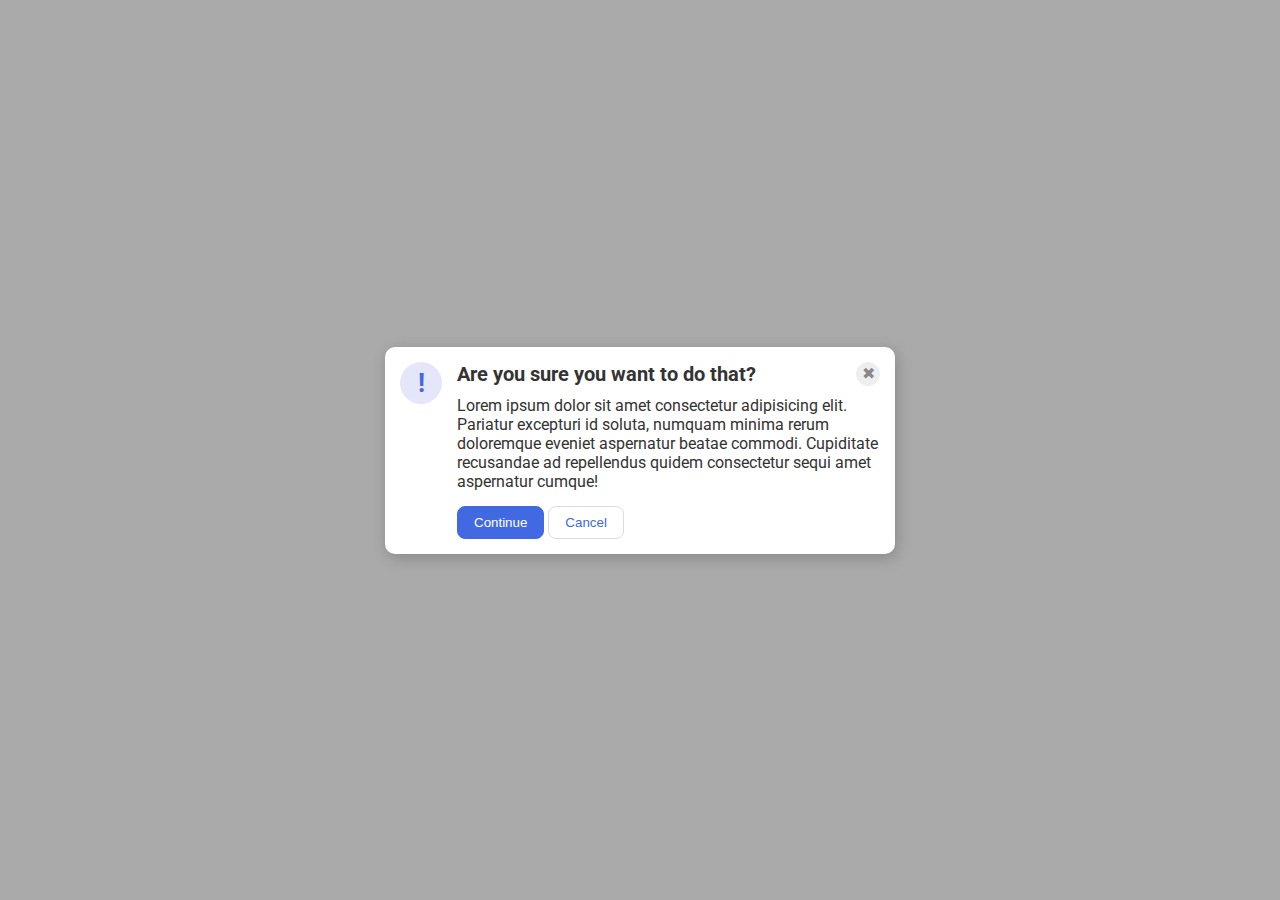
<file: flex/05-flex-modal/index.html>
<!DOCTYPE html>
<html lang="en">
  <head>
    <meta charset="UTF-8">
    <meta http-equiv="X-UA-Compatible" content="IE=edge">
    <meta name="viewport" content="width=device-width, initial-scale=1.0">
    <link rel="stylesheet" href="style.css">
    <title>Modal</title>
  </head>
  <body>
    <div class="modal">
      <div class="icon">!</div>
      <div class="main">
        <div class = "section">
          <div class="header">Are you sure you want to do that?</div>
          <button class="close-button">✖</button>
        </div>
        <div class="text">Lorem ipsum dolor sit amet consectetur adipisicing elit. Pariatur excepturi id soluta, numquam minima rerum doloremque eveniet aspernatur beatae commodi. Cupiditate recusandae ad repellendus quidem consectetur sequi amet aspernatur cumque!</div>
        <button class="continue">Continue</button>
        <button class="cancel">Cancel</button>
      </div>
    </div>
  </body>
</html>
</file>
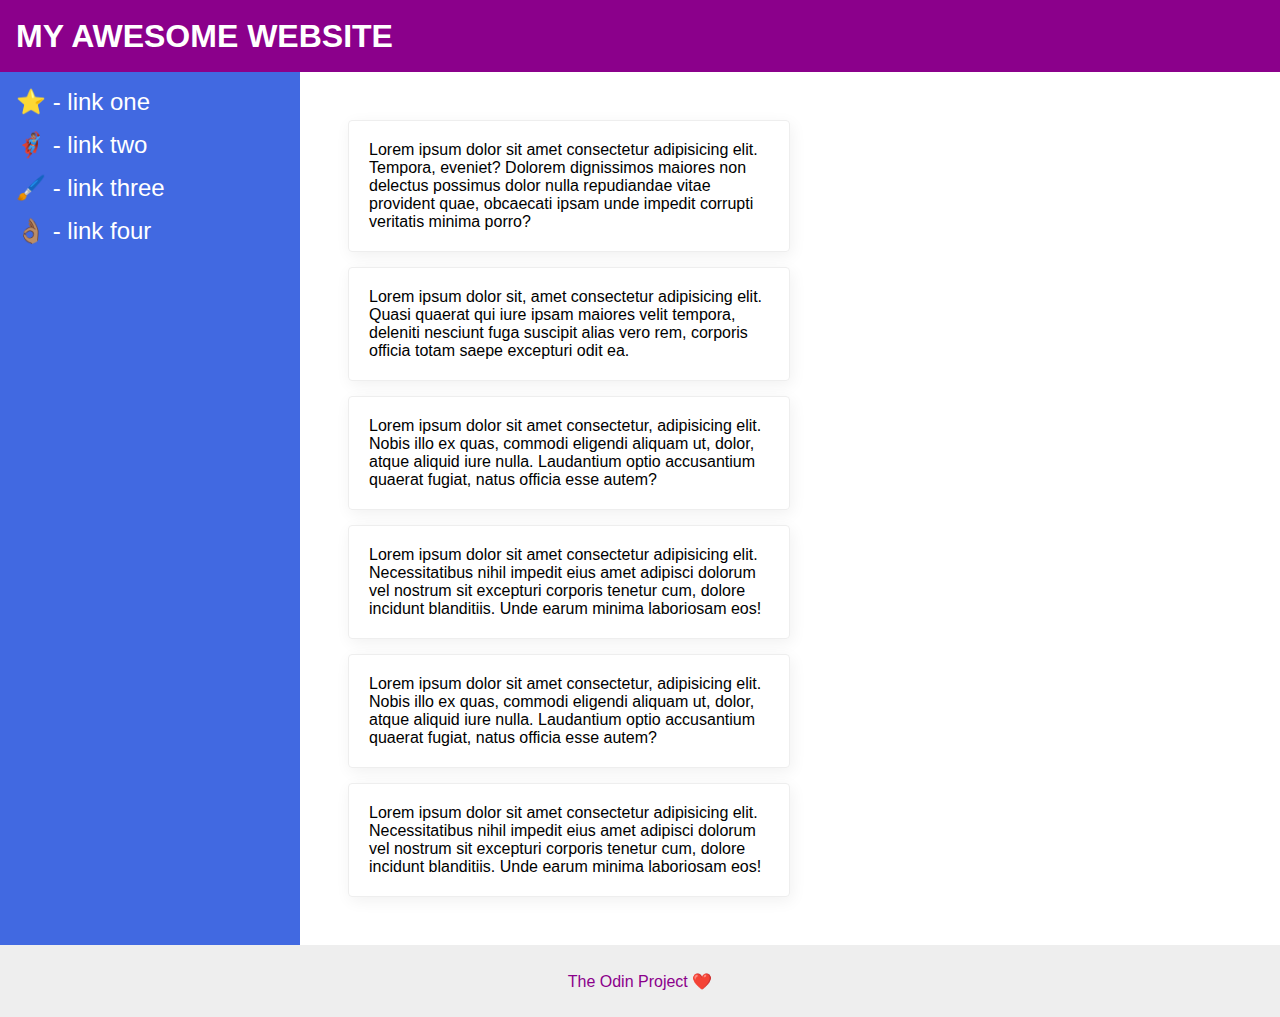
<file: flex/07-flex-layout-2/index.html>
<!DOCTYPE html>
<html lang="en">
  <head>
    <meta charset="UTF-8">
    <meta http-equiv="X-UA-Compatible" content="IE=edge">
    <meta name="viewport" content="width=device-width, initial-scale=1.0">
    <title>The Holy Grail</title>
    <link rel="stylesheet" href="style.css">
  </head>
  <body>
    <div class="header">
      MY AWESOME WEBSITE
    </div>
    
    <div class="content">
      <div class="sidebar">
        <ul>
          <li><a href="#">⭐ - link one</a></li>
          <li><a href="#">🦸🏽‍♂️ - link two</a></li>
          <li><a href="#">🖌️ - link three</a></li>
          <li><a href="#">👌🏽 - link four</a></li>
        </ul>
      </div>
  
      <div class="cards">
        <div class="card">Lorem ipsum dolor sit amet consectetur adipisicing elit. Tempora, eveniet? Dolorem dignissimos maiores non delectus possimus dolor nulla repudiandae vitae provident quae, obcaecati ipsam unde impedit corrupti veritatis minima porro?</div>
        <div class="card">Lorem ipsum dolor sit, amet consectetur adipisicing elit. Quasi quaerat qui iure ipsam maiores velit tempora, deleniti nesciunt fuga suscipit alias vero rem, corporis officia totam saepe excepturi odit ea.</div>
        <div class="card">Lorem ipsum dolor sit amet consectetur, adipisicing elit. Nobis illo ex quas, commodi eligendi aliquam ut, dolor, atque aliquid iure nulla. Laudantium optio accusantium quaerat fugiat, natus officia esse autem?</div>
        <div class="card">Lorem ipsum dolor sit amet consectetur adipisicing elit. Necessitatibus nihil impedit eius amet adipisci dolorum vel nostrum sit excepturi corporis tenetur cum, dolore incidunt blanditiis. Unde earum minima laboriosam eos!</div>
        <div class="card">Lorem ipsum dolor sit amet consectetur, adipisicing elit. Nobis illo ex quas, commodi eligendi aliquam ut, dolor, atque aliquid iure nulla. Laudantium optio accusantium quaerat fugiat, natus officia esse autem?</div>
        <div class="card">Lorem ipsum dolor sit amet consectetur adipisicing elit. Necessitatibus nihil impedit eius amet adipisci dolorum vel nostrum sit excepturi corporis tenetur cum, dolore incidunt blanditiis. Unde earum minima laboriosam eos!</div>
      </div>
    </div>
    
    <div class="footer">
      The Odin Project ❤️
    </div>
  </body>
</html>
</file>
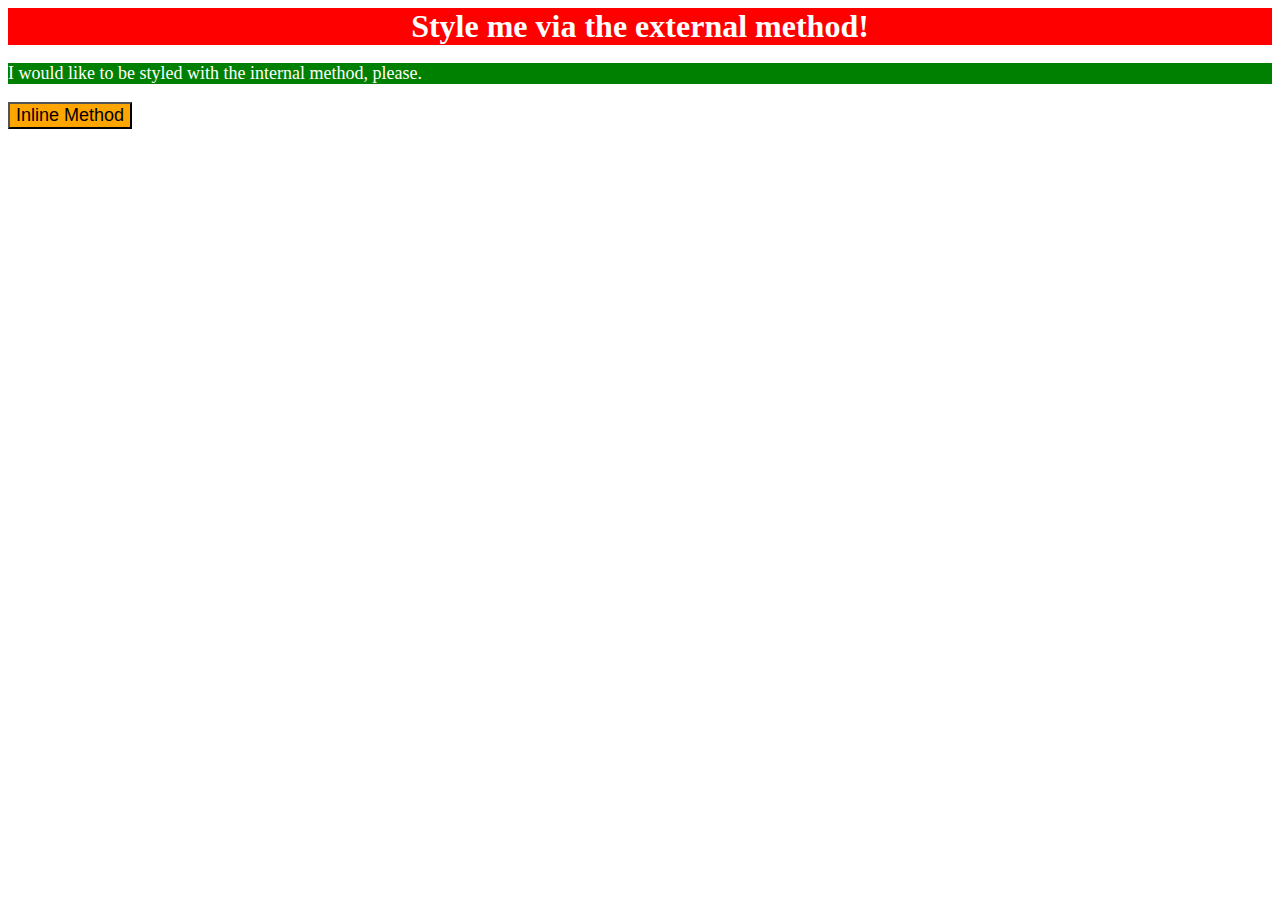
<file: foundations/01-css-methods/index.html>
<!DOCTYPE html>
<html lang="en">
  <head>
    <meta charset="UTF-8">
    <meta http-equiv="X-UA-Compatible" content="IE=edge">
    <meta name="viewport" content="width=device-width, initial-scale=1.0">
    <title>Methods for Adding CSS</title>
    <link rel="stylesheet" href="styles.css">
    <style>
      p {
        background-color: green;
        color: white;
        font-size: 18px;
      }
    </style>
  </head>
  <body>
    <div>Style me via the external method!</div>
    <p>I would like to be styled with the internal method, please.</p>
    <button style="background-color: orange; font-size: 18px;">Inline Method</button>
  </body>
</html>
</file>
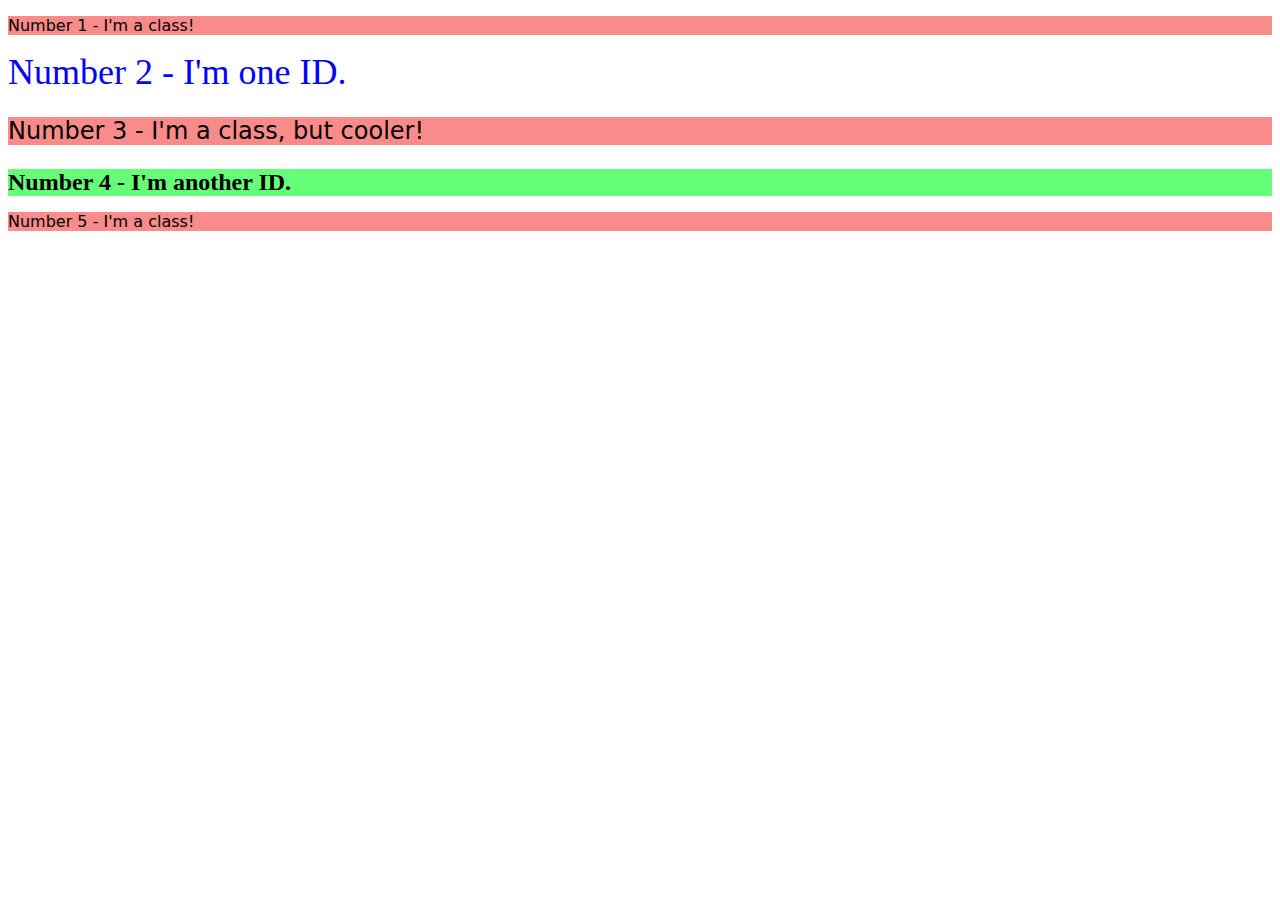
<file: foundations/02-class-id-selectors/index.html>
<!DOCTYPE html>
<html lang="en">
  <head>
    <meta charset="UTF-8">
    <meta http-equiv="X-UA-Compatible" content="IE=edge">
    <meta name="viewport" content="width=device-width, initial-scale=1.0">
    <title>Class and ID Selectors</title>
    <link rel="stylesheet" href="style.css">
  </head>
  <body>
    <p class="odd">Number 1 - I'm a class!</p>
    <div id="two">Number 2 - I'm one ID.</div>
    <p class="odd font-change">Number 3 - I'm a class, but cooler!</p>
    <div id="four" class="font-change">Number 4 - I'm another ID.</div>
    <p class="odd">Number 5 - I'm a class!</p>
  </body>
</html>
</file>
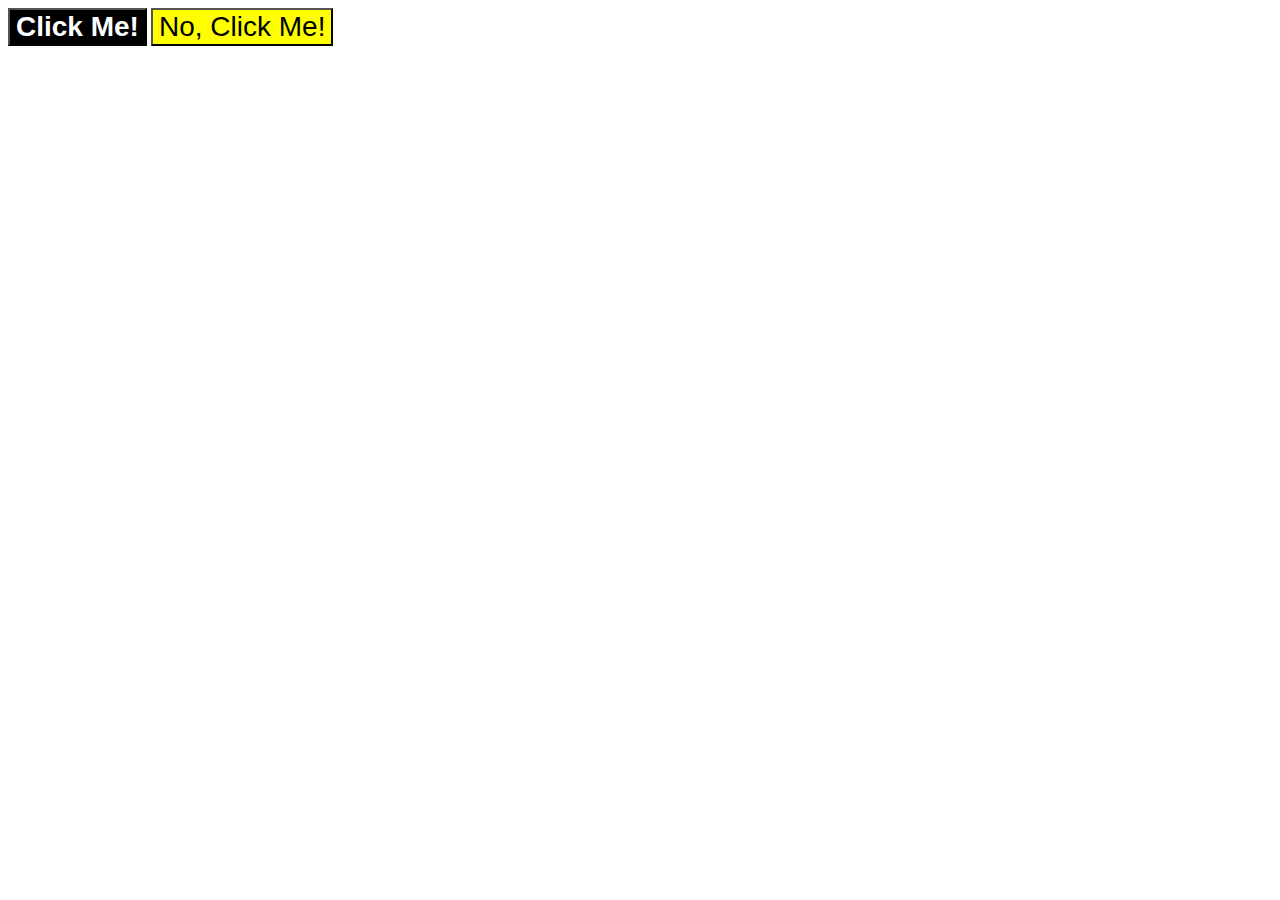
<file: foundations/03-grouping-selectors/index.html>
<!DOCTYPE html>
<html lang="en">
  <head>
    <meta charset="UTF-8">
    <meta http-equiv="X-UA-Compatible" content="IE=edge">
    <meta name="viewport" content="width=device-width, initial-scale=1.0">
    <title>Grouping Selectors</title>
    <link rel="stylesheet" href="style.css">
  </head>
  <body>
    <button class="first">Click Me!</button>
    <button class="second">No, Click Me!</button>
  </body>
</html>
</file>
<file: flex/05-flex-modal/style.css>
@import url('https://fonts.googleapis.com/css2?family=Roboto:wght@400;700&display=swap');

html, body {
  height: 100%;
}

body {
  font-family: Roboto, sans-serif;
  margin: 0;
  background: #aaa;
  color: #333;
  /* I'll give you this one for free lol */
  display: flex;
  align-items: center;
  justify-content: center;
}

.modal {
  background: white;
  width: 480px;
  border-radius: 10px;
  box-shadow: 2px 4px 16px rgba(0,0,0,.2);
  display: flex;
  padding: 15px;
  gap: 15px;
}

.icon {
  color: royalblue;
  font-size: 26px;
  font-weight: 700;
  background: lavender;
  width: 42px;
  height: 42px;
  border-radius: 50%;
  display: flex;
  align-items: center;
  justify-content: center;
  flex-shrink: 0;
}

.close-button {
  background: #eee;
  border-radius: 50%;
  color: #888;
  font-weight: 400;
  font-size: 16px;
  height: 24px;
  width: 24px;
  display: flex;
  align-items: center;
  justify-content: center;
  border: 1px solid #eee;
  padding: 0;
}

button {
  cursor: pointer;
  padding: 8px 16px;
  border-radius: 8px;
}

button.continue {
  background: royalblue;
  border: 1px solid royalblue;
  color: white;
}

button.cancel {
  background: white;
  border: 1px solid #ddd;
  color: royalblue;
}

.header {
  font-size: 20px;
  font-weight: 700;
  padding: 0;
}

.section {
  display: flex;
  justify-content: space-between;
  align-items: center;
  margin-bottom: 10px;
}

.text {
  margin-bottom: 15px;
}
</file>
<file: flex/07-flex-layout-2/style.css>
body {
  font-family: -apple-system, BlinkMacSystemFont, 'Segoe UI', Roboto, Oxygen, Ubuntu, Cantarell, 'Open Sans', 'Helvetica Neue', sans-serif;
  margin: 0;
  min-height: 100vh;
  display: flex;
  flex-direction: column;
  justify-content: space-between;
}

.header {
  height: 72px;
  background: darkmagenta;
  color: white;
  display: flex;
  align-items: center;
  padding-left: 16px;
  font-size: 32px;
  font-weight: 900;
}

.footer {
  height: 72px;
  background: #eee;
  color: darkmagenta;
  display: flex;
  justify-content: center;
  align-items: center;
}

.sidebar {
  width: 300px;
  background: royalblue;
  box-sizing: border-box;
  flex-shrink: 0;
  padding: 16px;
}

.card {
  border: 1px solid #eee;
  box-shadow: 2px 4px 16px rgba(0,0,0,.06);
  border-radius: 4px;
  padding: 20px;
  flex: 0 1 400px;
}

.content {
  display: flex;
  flex: 1;
}

.cards {
  flex: 1;
  display: flex;
  flex-wrap: wrap;
  padding: 48px;
  gap: 15px;
}

a {
  font-size: 24px;
  color: white;
  text-decoration: none;
}

ul {
  list-style-type: none;
  margin: 0;
  padding: 0;
}

li {
  margin-bottom: 15px;
}
</file>
<file: foundations/01-css-methods/styles.css>
div {
    background-color: red;
    color: white;
    font-size: 32px;
    text-align: center;
    font-weight: bold;
}
</file>
<file: foundations/02-class-id-selectors/style.css>
.odd {
    background-color: #fa8b8b;
    font-family: Verdana, "DejaVu Sans", sans-serif;
}

#two {
    color: #0000ff;
    font-size: 36px;
}

.font-change {
    font-size: 24px;
}

#four {
    background-color: #66ff78;
    font-weight: bold;
}
</file>
<file: foundations/03-grouping-selectors/style.css>
.first, .second {
    font-size: 28px;
    font-family: Helvetica, 'Times New Roman', sans-serif;
}

.first {
    background-color: rgb(0, 0, 0);
    color: rgb(255, 255, 255);
    font-weight: bold;
}

.second {
    background-color: rgb(255, 255, 0);
}
</file>
